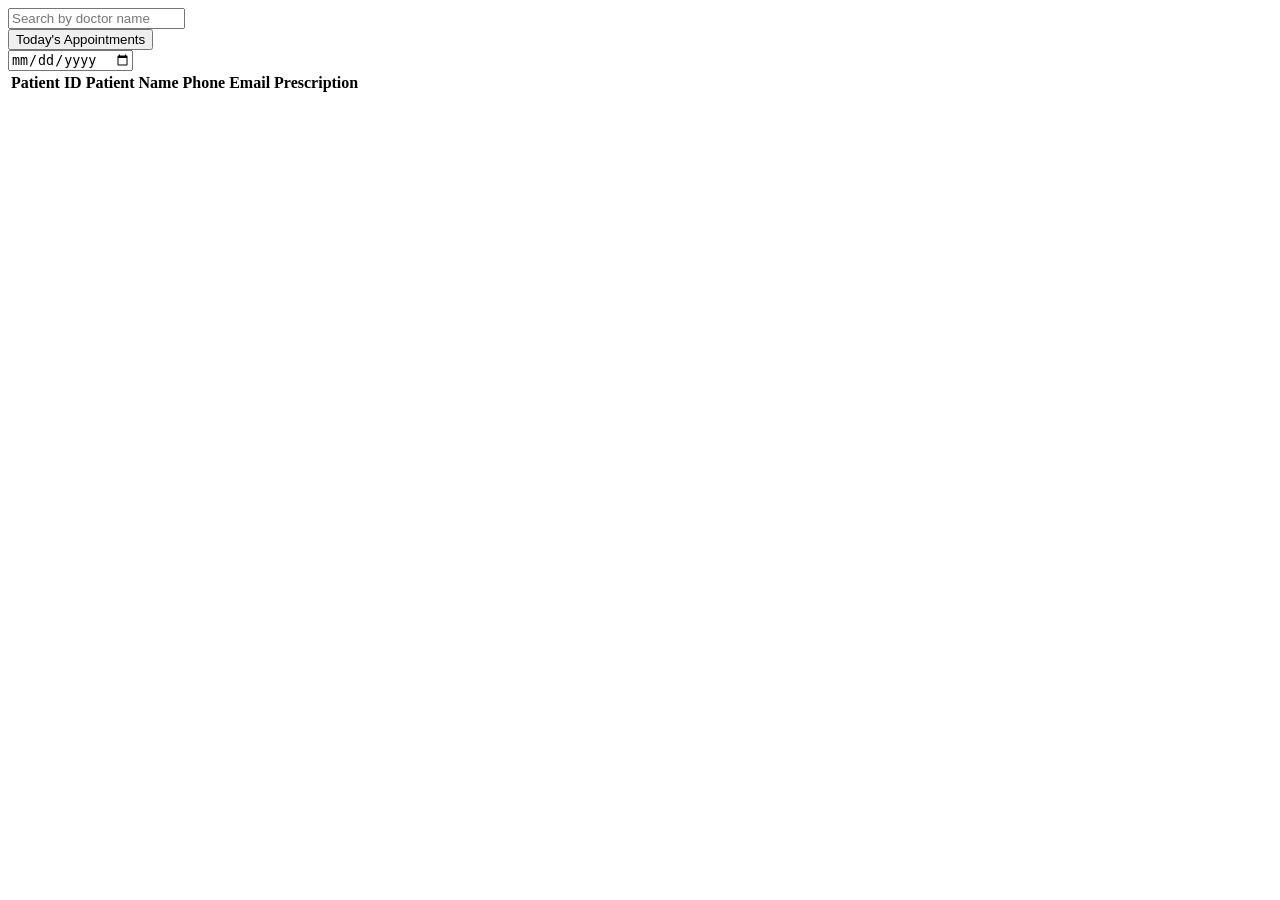
<file: app/src/main/resources/templates/doctor/doctorDashboard.html>
<!-- doctorDashboard.html -->
<!DOCTYPE html>
<html lang="en" xmlns:th="http://www.thymeleaf.org">
<head>
    <meta charset="UTF-8">
    <link rel="icon" type="image/png" th:href="@{/assets/images/logo/logo.png}" />
    <title>Admin Dashboard</title>
    <link rel="stylesheet" th:href="@{/assets/css/adminDashboard.css}">
	<link rel="stylesheet" th:href="@{/assets/css/doctorDashboard.css}">
    <link rel="stylesheet" th:href="@{/assets/css/style.css}">
    <script th:src="@{/js/render.js}" defer></script>
    <script th:src="@{/js/util.js}" defer></script>
    <script th:src="@{/js/components/header.js}" defer></script>
    <script th:src="@{/js/components/footer.js}" defer></script>
    <script th:src="@{/js/services/patientServices.js}" defer></script>
    <script th:src="@{/js/doctorDashboard.js}" defer></script>
</head>
<body>
    <div class="container">
        <div class="wrapper">
   			<div id="header"></div>
				<main class="main-content">
					<section class="input-section">
        				<div class="input-wrapper">
            				<input type="text" id="searchBar" placeholder="Search by doctor name" />
        				</div>
    				</section>
   				    <section class="filter-section">
        				<div class="date-filter-wrapper">
             			     	<button type="button" id="today-button">Today's Appointments</button>
								<div class="input-wrapper">
									<input type="date" id="date-select">
								</div>
						</div>
					 </section>
 					 <section class="table-section">
					<table id="patientTable">
          				<thead class="table-header">
            				<tr>
              					<th>Patient ID</th>
							<th>Patient Name</th>
             				     <th>Phone</th>
                                   <th>Email</th>
                                   <th>Prescription</th>
              			     </tr>
        			          </thead>
          				<tbody id="patientTableBody">
        				    <!-- rows will be inserted here dynamically -->
        				    </tbody>
                         </table>
					 </section>
					 <div id="content"></div>
				</main>
            <div id="footer"></div>
        </div>
    </div>
	</div>
	</body>
</html>
</file>
